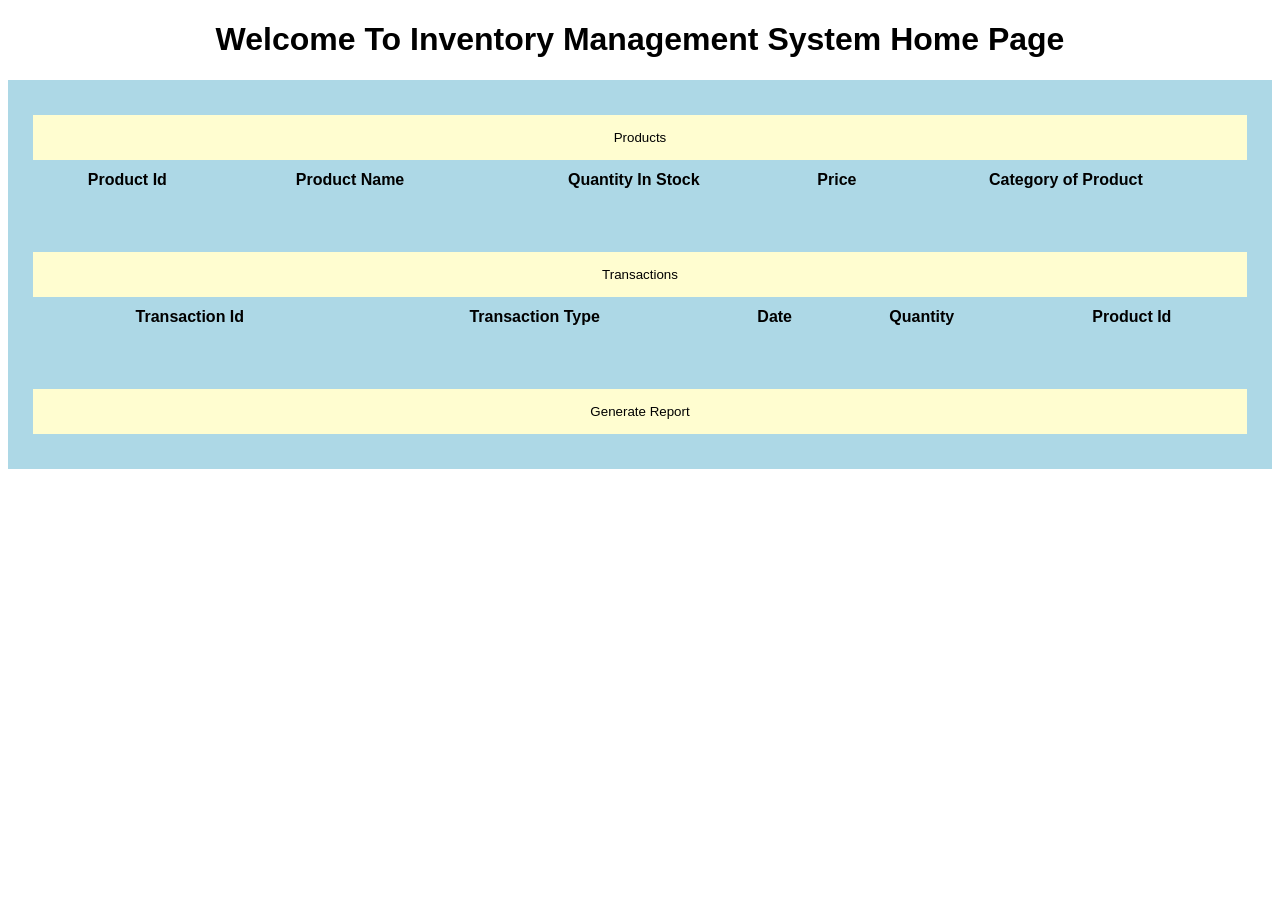
<file: src/main/resources/templates/old.index.html>
<!DOCTYPE html>
<html xmlns:th="http://www.thymeleaf.org">
<html lang="en" xmlns:th="http://www.w3.org/1999/xhtml">
<head>
    <meta charset="UTF-8">
    <title>Inventory Management Home</title>
    <style>
Body {
  font-family: Calibri, Helvetica, sans-serif;
  background-color: Dark-Blue;
}
button {
       background-color: #FFFDD0;
       width: 100%;
        color: dark-blue;
        padding: 15px;
        margin: 10px 0px;
        border: none;
        cursor: pointer;
         }

 button:hover {
        opacity: 0.7;
    }
  .cancelbtn {
        width: auto;
        padding: 10px 18px;
        margin: 10px 5px;
    }

 .container {
        padding: 25px;
        background-color: lightblue;
    }
    table {
      margin : auto;
      width: 100%;
      border-collapse: collapse ;
    }
</style>
</head>
<body>
<center> <h1>Welcome To Inventory Management System Home Page</h1> </center>
<div class="container">
    <button onclick="productTable()">Products</button>

    <table id="productTable" border="0.5">
        <thead>
        <tr>
            <th>Product Id</th>
            <th>Product Name</th>
            <th>Quantity In Stock</th>
            <th>Price</th>
            <th>Category of Product</th>
        </tr>
        </thead>
        <tbody>
        <tr th:each="product : ${products}">
            <td th:text="${product.productId}"></td>
            <td th:text="${product.productName}"></td>
            <td th:text="${product.quantityInStock}"></td>
            <td th:text="${product.price}"></td>
            <td th:text="${product.category}"></td>
        </tr>
        </tbody>
    </table>
</div>

<div class="container">
    <button onclick="getTransactions()">Transactions</button>

    <table id="transactionsTable" border="0.5">
        <thead>
        <tr>
            <th>Transaction Id</th>
            <th>Transaction Type</th>
            <th>Date</th>
            <th>Quantity</th>
            <th>Product Id</th>
        </tr>
        </thead>
        <tbody>
        <tr th:each="transaction : ${transactions}">
            <td th:text="${transaction.transactionId}"></td>
            <td th:text="${transaction.transactionType}"></td>
            <td th:text="${transaction.date}"></td>
            <td th:text="${transaction.quantity}"></td>
            <td th:text="${transaction.product.productId}"></td>
        </tr>
        </tbody>
    </table>
</div>
<div class="container">
    <button onclick="redirectToHomePage()">Generate Report</button>
</div>
<script>
        function productTable() {
            var table = document.getElementById("productTable");

            if (table.style.display === "none") {
                table.style.display = "table";

            } else {
                table.style.display = "none";
            }
        }
    </script>
<script>
        function getTransactions() {
            var table = document.getElementById("transactionsTable");

            if (table.style.display === "none") {
                table.style.display = "table";

            } else {
                table.style.display = "none";
            }
        }
    </script>
</body>
</html>
</file>
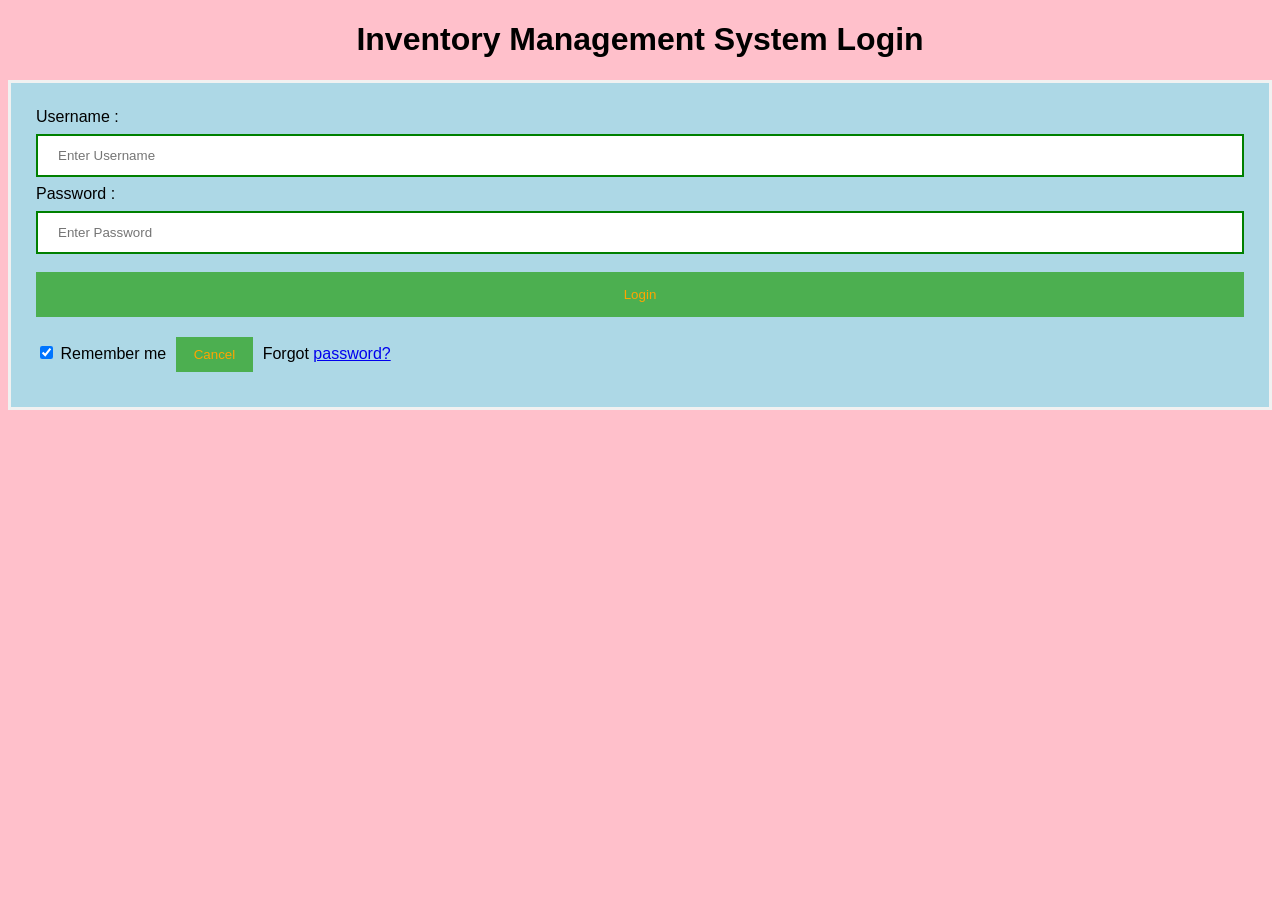
<file: src/main/resources/templates/old.login.html>
<!DOCTYPE html>
<html>
<head>
  <meta name="viewport" content="width=device-width, initial-scale=1">
  <title> Login Page </title>
  <style>
Body {
  font-family: Calibri, Helvetica, sans-serif;
  background-color: pink;
}
button {
       background-color: #4CAF50;
       width: 100%;
        color: orange;
        padding: 15px;
        margin: 10px 0px;
        border: none;
        cursor: pointer;
         }
 form {
        border: 3px solid #f1f1f1;
    }
 input[type=text], input[type=password] {
        width: 100%;
        margin: 8px 0;
        padding: 12px 20px;
        display: inline-block;
        border: 2px solid green;
        box-sizing: border-box;
    }
 button:hover {
        opacity: 0.7;
    }
  .cancelbtn {
        width: auto;
        padding: 10px 18px;
        margin: 10px 5px;
    }


 .container {
        padding: 25px;
        background-color: lightblue;
    }
</style>
</head>
<body>
<center> <h1> Inventory Management System Login </h1> </center>
<form>
  <div class="container">
    <label>Username : </label>
    <input type="text" placeholder="Enter Username" name="username" required>
    <label>Password : </label>
    <input type="password" placeholder="Enter Password" name="password" required>
    <button onclick="redirectToHomePage()">Login</button>
    <input type="checkbox" checked="checked"> Remember me
    <button type="button" class="cancelbtn"> Cancel</button>
    Forgot <a href="#"> password? </a>
  </div>
</form>
</body>
<script type="text/javascript">

    function redirectToHomePage() {

        window.location.href = "/placeholder.html";
      }

</script>
</html>
</file>
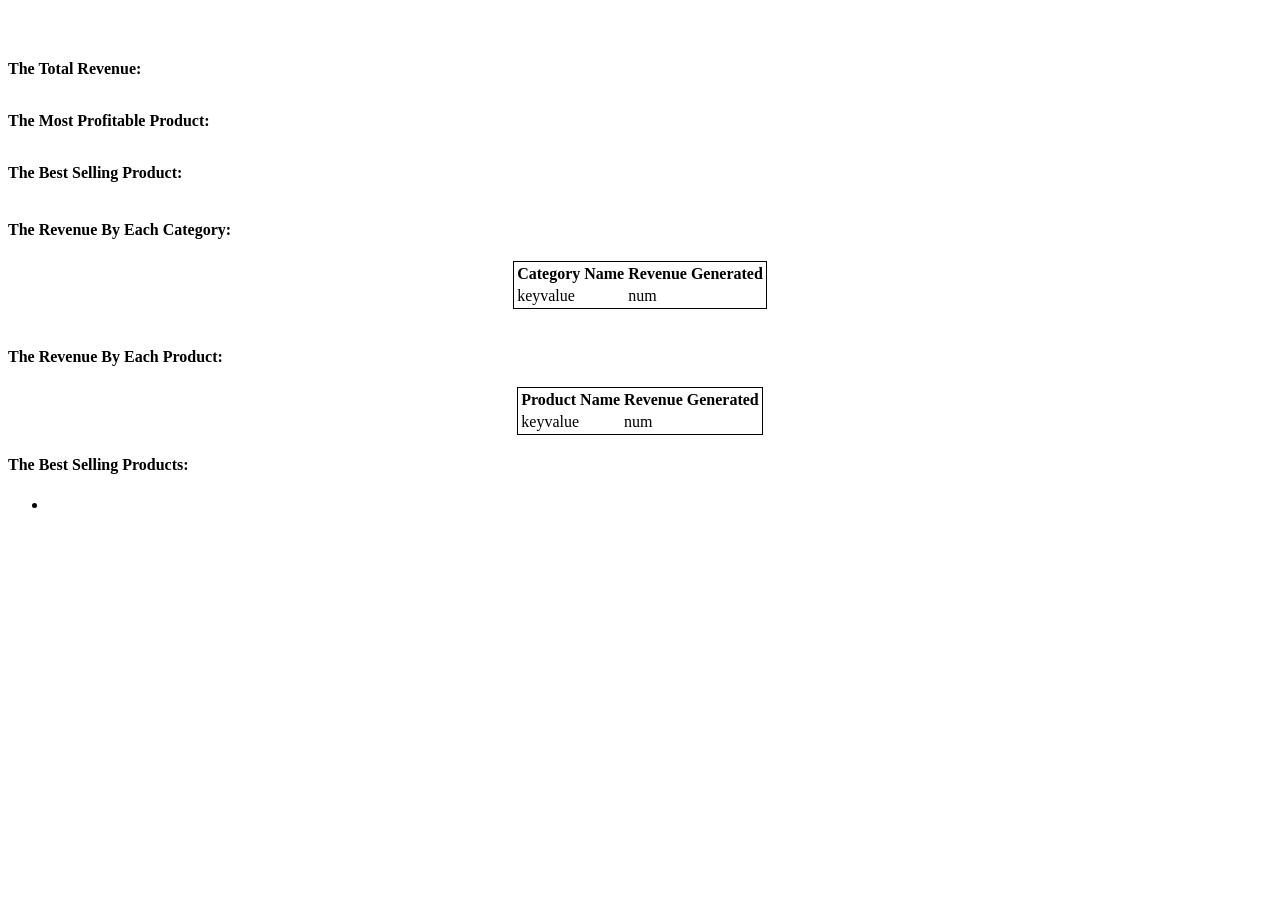
<file: src/main/resources/templates/report.html>
<html xmlns:th="http://www.thymeleaf.org">
<head>
    <style>
    body {
      text-align: center;
    }

    table {
      margin: auto;
      border: 0.5px solid;
    }
     h4 {
      text-align: left;
    }
     li {
      text-align: left;
    }
  </style>
</head>
<body>
<h1 style="text-align: center; color: green">
    <span th:text="'Report ' + ${date} + ':'"></span>
</h1>
<br/>
<br/>

<p style="text-align: left; color: black">
    <span style="font-weight: bold;">The Total Revenue:</span>
    <span th:text="' ' + ${totalRevenue} + '.'"></span>
    <br/>
    <br/>
</p>

<p style="text-align: left; color: black">
    <span style="font-weight: bold;">The Most Profitable Product:</span>
    <span th:text="' ' + ${mostProfitableProduct} + '.'"></span>
    <br/>
    <br/>
</p>
<p style="text-align: left; color: black">
    <span style="font-weight: bold;">The Best Selling Product:</span>
    <span th:text="' ' + ${bestSellingProduct} + '.'"></span>
    <br/>
    <br/>
</p>
<h4>The Revenue By Each Category:</h4>
<table border="0.5">
    <thead>
    <tr>
        <th>Category Name</th>
        <th>Revenue Generated</th>
    </tr>
    </thead>
    <tbody>
    <tr th:each="element : ${revenueByCategory}">
        <td th:text="${element.key}">keyvalue</td>
        <td th:text="${element.value}">num</td>
    </tr>
    </tbody>
</table>

<br/>
<h4>The Revenue By Each Product:</h4>

<table border="0.5">
    <thead>
    <tr>
        <th>Product Name</th>
        <th>Revenue Generated</th>
    </tr>
    </thead>
    <tbody>
    <tr th:each="element : ${revenueByProduct}">
        <td th:text="${element.key}">keyvalue</td>
        <td th:text="${element.value}">num</td>
    </tr>
    </tbody>
</table>


<h4>The Best Selling Products:</h4>

<ul>
    <li th:each="str : ${bestSellingProducts}" th:text="${str}"></li>
</ul>

</body>
</html>
</file>
